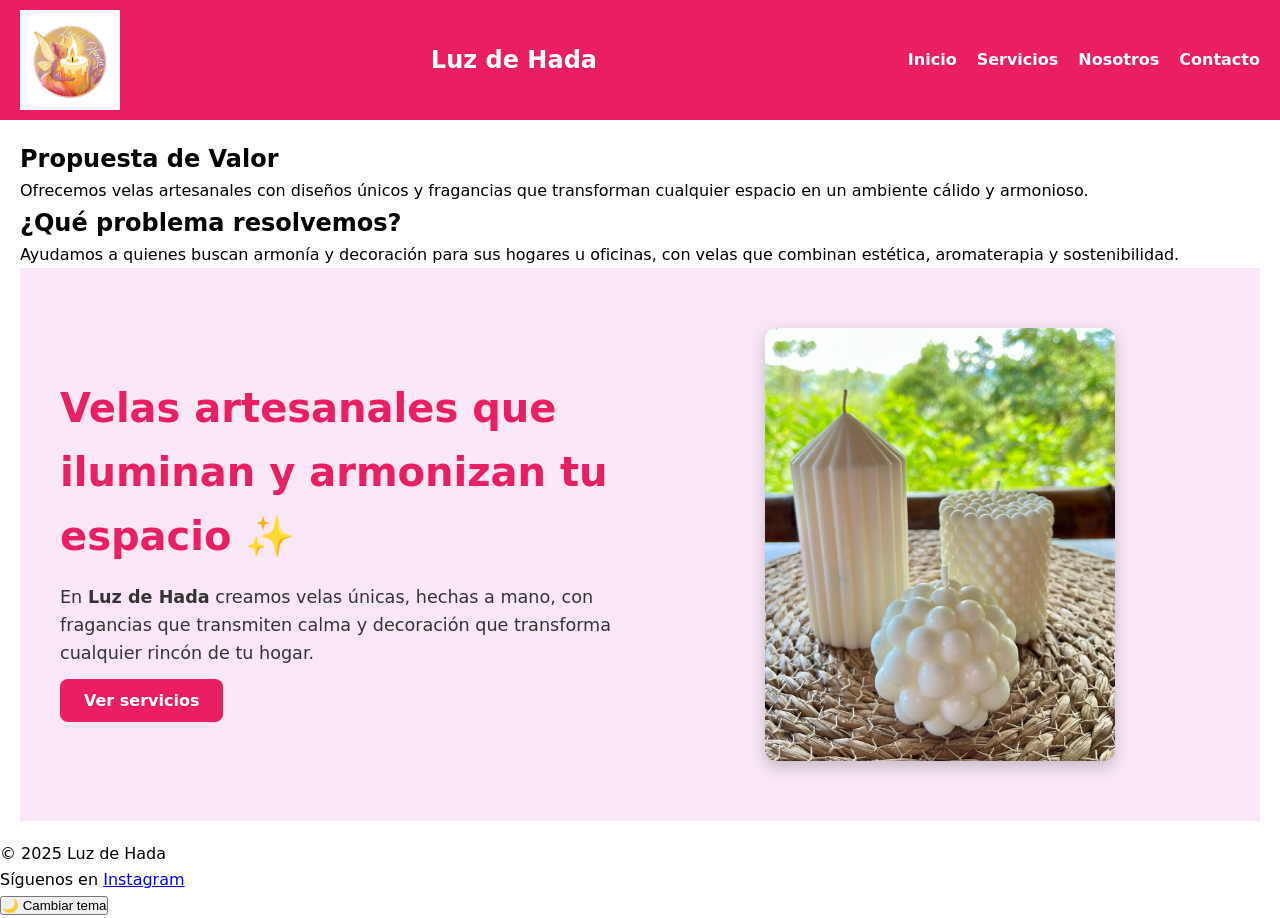
<file: index.html>
<!DOCTYPE html>
<html lang="es">
<head>
  <meta charset="UTF-8">
  <meta name="viewport" content="width=device-width, initial-scale=1.0">
  <title>Luz de Hada - Velas Aromáticas y Decorativas</title> 
<link rel="stylesheet" href="public/css/styles.css">
</head>
<body>
  <header>
    <img src="public/logo.png" alt="Logo del emprendimiento" class="logo">
    <h1>Luz de Hada</h1>

    <nav>
      <ul>
        <li><a href="index.html">Inicio</a></li>
        <li><a href="servicios.html">Servicios</a></li>
        <li><a href="nosotros.html">Nosotros</a></li>
        <li><a href="contacto.html">Contacto</a></li>
      </ul>
    </nav>
  </header>

  <main>
    <h2>Propuesta de Valor</h2>
    <p>Ofrecemos velas artesanales con diseños únicos y fragancias que transforman cualquier espacio en un ambiente cálido y armonioso.</p>

    <h2>¿Qué problema resolvemos?</h2>
    <p>Ayudamos a quienes buscan armonía y decoración para sus hogares u oficinas, con velas que combinan estética, aromaterapia y sostenibilidad.</p>

    <section class="hero">
      <div class="hero-text">
        <h1>Velas artesanales que iluminan y armonizan tu espacio ✨</h1>
        <p>
          En <strong>Luz de Hada</strong> creamos velas únicas, hechas a mano,
          con fragancias que transmiten calma y decoración que transforma
          cualquier rincón de tu hogar.
        </p>
        <a href="servicios.html" class="btn-principal">Ver servicios</a>
      </div>

      <div class="hero-img">
        <img src="public/VELAS.JPG" alt="Velas decorativas Luz de Hada">
      </div>
    </section>
  </main>

  <footer>
    <p>&copy; 2025 Luz de Hada</p>
    <p>Síguenos en 
      <a href="https://www.instagram.com/velasluzdehada?igsh=M2tqNWZxZXB4M3I4&utm_source=qr" target="_blank">
        Instagram
      </a>
    </p>
  </footer>
<button id="theme-toggle">🌙 Cambiar tema</button>
  <!-- Con type="module" para poder importar en dom.js -->
  <script type="module" src="public/js/dom.js"></script>
  
</body>
</html>
</file>
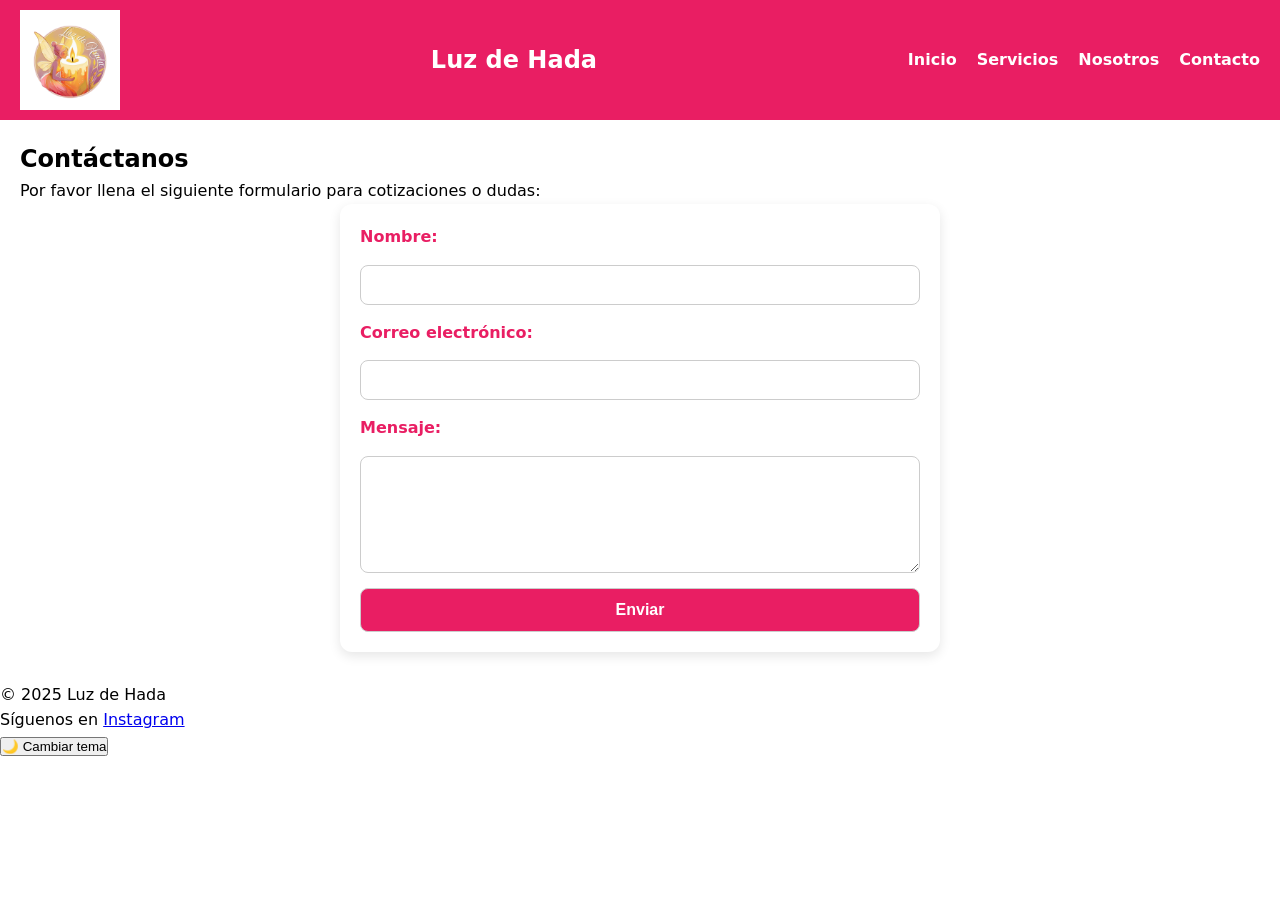
<file: contacto.html>
<!DOCTYPE html>
<html lang="es">
<head>
  <meta charset="UTF-8">
  <title>Contacto - Luz de Hada</title>
  <link rel="stylesheet" href="public/css/styles.css">
</head>
<body>

  <header>
    <img src="public/logo.png" alt="Logo del emprendimiento Luz de Hada" class="logo">
    <h1>Luz de Hada</h1>

    <nav>
      <ul>
        <li><a href="index.html">Inicio</a></li>
        <li><a href="servicios.html">Servicios</a></li>
        <li><a href="nosotros.html">Nosotros</a></li>
        <li><a href="contacto.html" class="active">Contacto</a></li>
      </ul>
    </nav>
  </header>

  <main>
    <h2>Contáctanos</h2>
    <p>Por favor llena el siguiente formulario para cotizaciones o dudas:</p>

    <form id="contact-form" novalidate>
      <label for="nombre">Nombre:</label>
      <input type="text" id="nombre" name="nombre" required>

      <label for="email">Correo electrónico:</label>
      <input type="email" id="email" name="email" required>

      <label for="mensaje">Mensaje:</label>
      <textarea id="mensaje" name="mensaje" rows="5" required></textarea>

      <input type="submit" class="btn-principal" value="Enviar">
    </form>

    <!-- Aquí van los mensajes -->
    <p id="form-msg" class="form-msg"></p>
  </main>

  <footer>
    <p>&copy; 2025 Luz de Hada</p>
    <p>Síguenos en <a href="https://www.instagram.com/velasluzdehada?igsh=M2tqNWZxZXB4M3I4&utm_source=qr" target="_blank">Instagram</a></p>
  </footer>
 <button id="theme-toggle">🌙 Cambiar tema</button>
  <!-- JS para validación -->
  <script type="module" src="public/js/dom.js"></script>
 
</body>
</html>
</file>
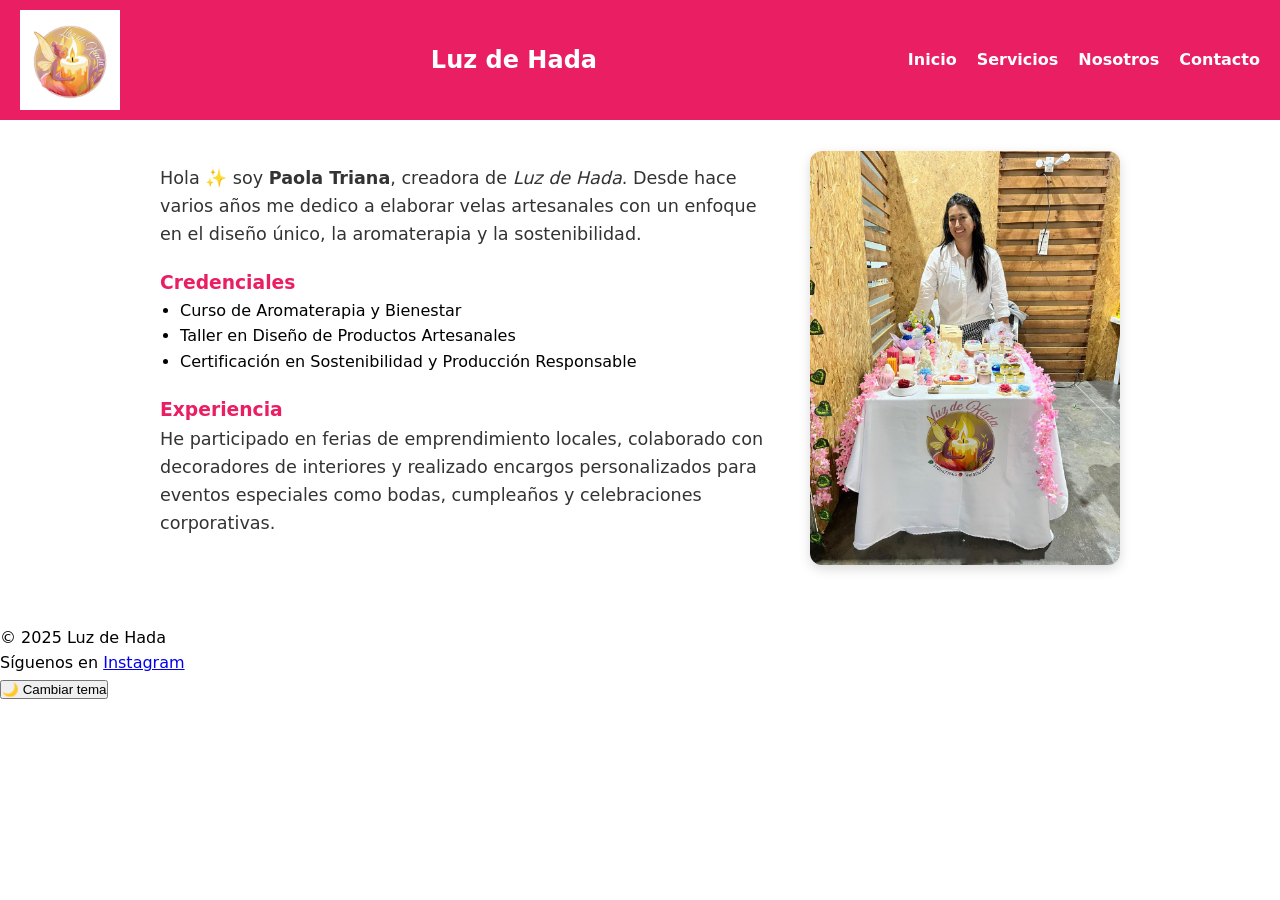
<file: nosotros.html>
<!DOCTYPE html>
<html lang="es">
<head>
  <meta charset="UTF-8">
  <title>Nosotros - Luz de Hada</title>
  <link rel="stylesheet" href="public/css/styles.css">
</head>
<body>

  <header>
    <img src="public/logo.png" alt="Logo del emprendimiento Luz de Hada" class="logo">
    <h1>Luz de Hada</h1>

    <nav>
      <ul>
        <li><a href="index.html">Inicio</a></li>
        <li><a href="servicios.html">Servicios</a></li>
        <li><a href="nosotros.html" class="active">Nosotros</a></li>
        <li><a href="contacto.html">Contacto</a></li>
      </ul>
    </nav>
  </header>

  <main class="nosotros">
    <h2>Sobre mí</h2>
    <div class="nosotros-contenido">
      <div class="nosotros-texto">
        <p>Hola ✨ soy <strong>Paola Triana</strong>, creadora de <em>Luz de Hada</em>. 
        Desde hace varios años me dedico a elaborar velas artesanales con un enfoque en el diseño único, la aromaterapia y la sostenibilidad.</p>

        <h3>Credenciales</h3>
        <ul>
          <li>Curso de Aromaterapia y Bienestar</li>
          <li>Taller en Diseño de Productos Artesanales</li>
          <li>Certificación en Sostenibilidad y Producción Responsable</li>
        </ul>

        <h3>Experiencia</h3>
        <p>He participado en ferias de emprendimiento locales, colaborado con decoradores de interiores y realizado encargos personalizados para eventos especiales como bodas, cumpleaños y celebraciones corporativas.</p>
      </div>

      <div class="nosotros-img">
        <img src="public/nosotros.jpg" alt="Foto de Paola Triana, fundadora de Luz de Hada">
      </div>
    </div>
  </main>

  <footer>
    <p>&copy; 2025 Luz de Hada</p>
    <p>Síguenos en <a href="https://www.instagram.com/velasluzdehada" target="_blank">Instagram</a></p>
  </footer>
 <button id="theme-toggle">🌙 Cambiar tema</button>
 <script type="module" src="public/js/dom.js"></script>

</body>
</html>
</file>
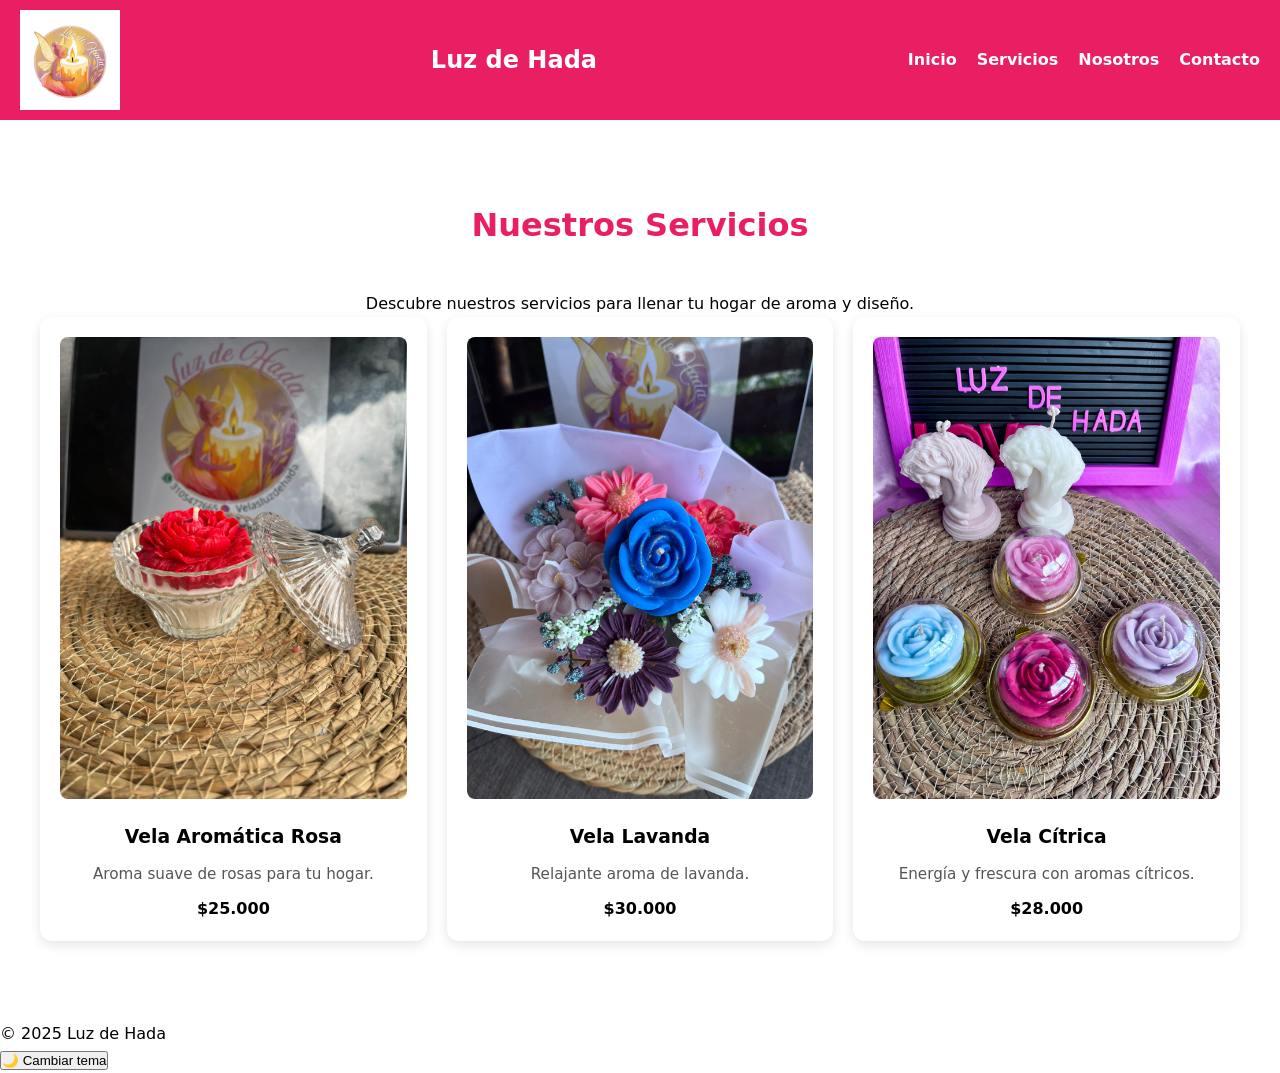
<file: Servicios.html>
<!DOCTYPE html>
<html lang="es">
<head>
  <meta charset="UTF-8">
  <title>Servicios - Luz de Hada</title>
 <link rel="stylesheet" href="public/css/styles.css"> 
</head>
<body>
  <header>
    <img src="public/logo.png" alt="Logo del emprendimiento" class="logo">
    <h1>Luz de Hada</h1>

    <nav>
      <ul>
        <li><a href="index.html">Inicio</a></li>
        <li><a href="servicios.html" class="active">Servicios</a></li>
        <li><a href="nosotros.html">Nosotros</a></li>
        <li><a href="contacto.html">Contacto</a></li>
      </ul>
    </nav>
  </header>

  <main>
  <section class="servicios">
    <h2>Nuestros Servicios</h2>
    <p>Descubre nuestros servicios para llenar tu hogar de aroma y diseño.</p>
    <!-- Contenedor para las cards -->
    <div id="servicios-container" class="cards-container"></div>
  </section>
</main>

  <footer>
    <p>&copy; 2025 Luz de Hada</p>
  </footer>

  <!-- Scripts al final -->
<button id="theme-toggle">🌙 Cambiar tema</button>
<script type="module" src="public/js/dom.js"></script>

</body>
</html>
</file>
<file: public/css/styles.css>
* {
  margin: 0;
  padding: 0;
  box-sizing: border-box;
}

html {
  font-size: 16px;
}

body {
  font-family: system-ui, -apple-system, "Segoe UI", Roboto, Helvetica, Arial, sans-serif, "Apple Color Emoji", "Segoe UI Emoji";
  line-height: 1.6;
  color: #333333;
  background-color: #ffffff;
}

:root {
  --color-principal: #f9e7f7; /* fondo suave rosado */
  --color-secundario: #e91e63; /* fucsia fuerte */
  --color-acento: #ffd700; /* dorado para botones o detalles */
  --color-texto: #333333; /* gris oscuro para texto */
}

/* ===== HEADER ===== */
header {
  background-color: var(--color-secundario);
  color: white;
  padding: 10px 20px;
  display: flex;
  justify-content: space-between;
  align-items: center;
  position: fixed;
  top: 0;
  left: 0;
  width: 100%;
  z-index: 1000;
}

header h1 {
  margin: 0;
  font-size: 24px;
}

nav ul {
  list-style: none;
  display: flex;
  gap: 20px;
}

nav a {
  color: white;
  text-decoration: none;
  font-weight: bold;
}

nav a:hover {
  color: var(--color-acento);
}

.logo {
  height: 100px;
  width: auto;
}

.logo-container {
  display: flex;
  align-items: center;
  gap: 10px;
}

main {
  margin-top: 120px;
  padding: 20px;
}

/* ===== MENÚ EN MÓVIL ===== */
@media (max-width: 768px) {
  nav ul {
    display: flex;               /* visible siempre */
    flex-direction: column;      /* en columna en móvil */
    position: static;            /* ya no es absoluto */
    width: 100%;
    background: var(--color-secundario);
    gap: 10px;
    padding: 10px 0;
    text-align: center;
  }

  nav a {
    display: block;
    padding: 10px;
  }
}

/* ===== HERO ===== */
.hero {
  display: flex;
  flex-direction: column;   /* mobile first */
  align-items: center;
  justify-content: center;
  gap: 20px;
  padding: 40px 20px;
  background: var(--color-principal);
  text-align: center;
}

.hero-text h1 {
  font-size: 2rem;
  color: var(--color-secundario);
  margin-bottom: 15px;
}

.hero-text p {
  max-width: 600px;
  margin: 0 auto 20px;
  font-size: 1.1rem;
  color: var(--color-texto);
}

/* Botón principal */
.btn-principal {
  background: var(--color-secundario);
  color: white;
  padding: 12px 24px;
  border-radius: 8px;
  text-decoration: none;
  font-weight: bold;
  transition: background 0.3s ease;
}

.btn-principal:hover {
  background: #5d1fbf;
}

/* Imagen */
.hero-img img {
  max-width: 350px;
  border-radius: 12px;
  box-shadow: 0 6px 16px rgba(0,0,0,0.2);
}

/* ===== RESPONSIVE ===== */
@media (min-width: 768px) {
  .hero {
    flex-direction: row;
    text-align: left;
    gap: 40px;
    padding: 60px 40px;
  }
  .hero-text {
    flex: 1;
  }
  .hero-img {
    flex: 1;
    display: flex;
    justify-content: center;
  }
  .hero-text h1 {
    font-size: 2.5rem;
  }
}

/* ===== SERVICIOS ===== */
.servicios {
  padding: 60px 20px;
  text-align: center;
}

.servicios h2 {
  font-size: 2rem;
  margin-bottom: 40px;
  color: var(--color-secundario);
}

.cards-container {
  display: grid;
  grid-template-columns: 1fr;
  gap: 20px;
}

.card {
  background: white;
  border-radius: 12px;
  box-shadow: 0 4px 12px rgba(0,0,0,0.1);
  padding: 20px;
  transition: transform 0.3s ease;
}

.card:hover {
  transform: translateY(-5px);
}

.card img {
  max-width: 100%;
  border-radius: 8px;
  margin-bottom: 15px;
}

.card h3 {
  color: var(--color-fucsia);
  margin-bottom: 10px;
}

.card p {
  font-size: 0.95rem;
  color: #555;
  margin-bottom: 10px;
}

.card .precio {
  font-weight: bold;
  color: var(--color-secundario);
  font-size: 1.1rem;
}

@media (min-width: 768px) {
  .cards-container {
    grid-template-columns: repeat(2, 1fr);
  }
}

@media (min-width: 1024px) {
  .cards-container {
    grid-template-columns: repeat(3, 1fr);
  }
}

/* ===== FORMULARIO DE CONTACTO ===== */
form {
  max-width: 600px;
  margin: 0 auto;
  display: flex;
  flex-direction: column;
  gap: 15px;
  padding: 20px;
  background: #fff;
  border-radius: 12px;
  box-shadow: 0 4px 12px rgba(0,0,0,0.1);
}

form label {
  font-weight: bold;
  color: var(--color-secundario);
}

form input,
form textarea {
  padding: 10px;
  border: 1px solid #ccc;
  border-radius: 8px;
  font-size: 1rem;
  width: 100%;
}

form input:focus,
form textarea:focus {
  border-color: var(--color-secundario);
  outline: none;
  box-shadow: 0 0 6px rgba(233, 30, 99, 0.4);
}

form .btn-principal {
  align-self: flex-start;
  cursor: pointer;
}

.form-msg {
  margin-top: 10px;
  font-weight: bold;
}

.form-msg.success {
  color: green;
}

.form-msg.error {
  color: red;
}

/* ===== NOSOTROS ===== */
.nosotros {
  padding: 60px 20px;
  max-width: 1000px;
  margin: 0 auto;
}

.nosotros h2 {
  text-align: center;
  font-size: 2rem;
  margin-bottom: 40px;
  color: var(--color-secundario);
}

.nosotros-contenido {
  display: flex;
  flex-direction: column;
  gap: 30px;
}

.nosotros-texto p {
  margin-bottom: 15px;
  font-size: 1.1rem;
  color: var(--color-texto);
}

.nosotros-texto h3 {
  margin-top: 20px;
  color: var(--color-secundario);
}

.nosotros-texto ul {
  list-style: disc;
  padding-left: 20px;
  margin-bottom: 20px;
}

.nosotros-img img {
  max-width: 100%;
  border-radius: 12px;
  box-shadow: 0 4px 12px rgba(0,0,0,0.15);
}

@media (min-width: 768px) {
  .nosotros-contenido {
    flex-direction: row;
    align-items: center;
  }
  .nosotros-texto {
    flex: 2;
  }
  .nosotros-img {
    flex: 1;
    display: flex;
    justify-content: center;
  }
}
.modo-oscuro {
  background-color: #222;
  color: #f0f0f0;
}

.modo-oscuro a {
  color: #f0f0f0;
}
:root {
  --bg-color: #ffffff;
  --text-color: #000000;
}

body.dark {
  --bg-color: #1e1e1e;
  --text-color: #f5f5f5;
}

body {
  background-color: var(--bg-color);
  color: var(--text-color);
  transition: all 0.3s ease;
}
</file>
